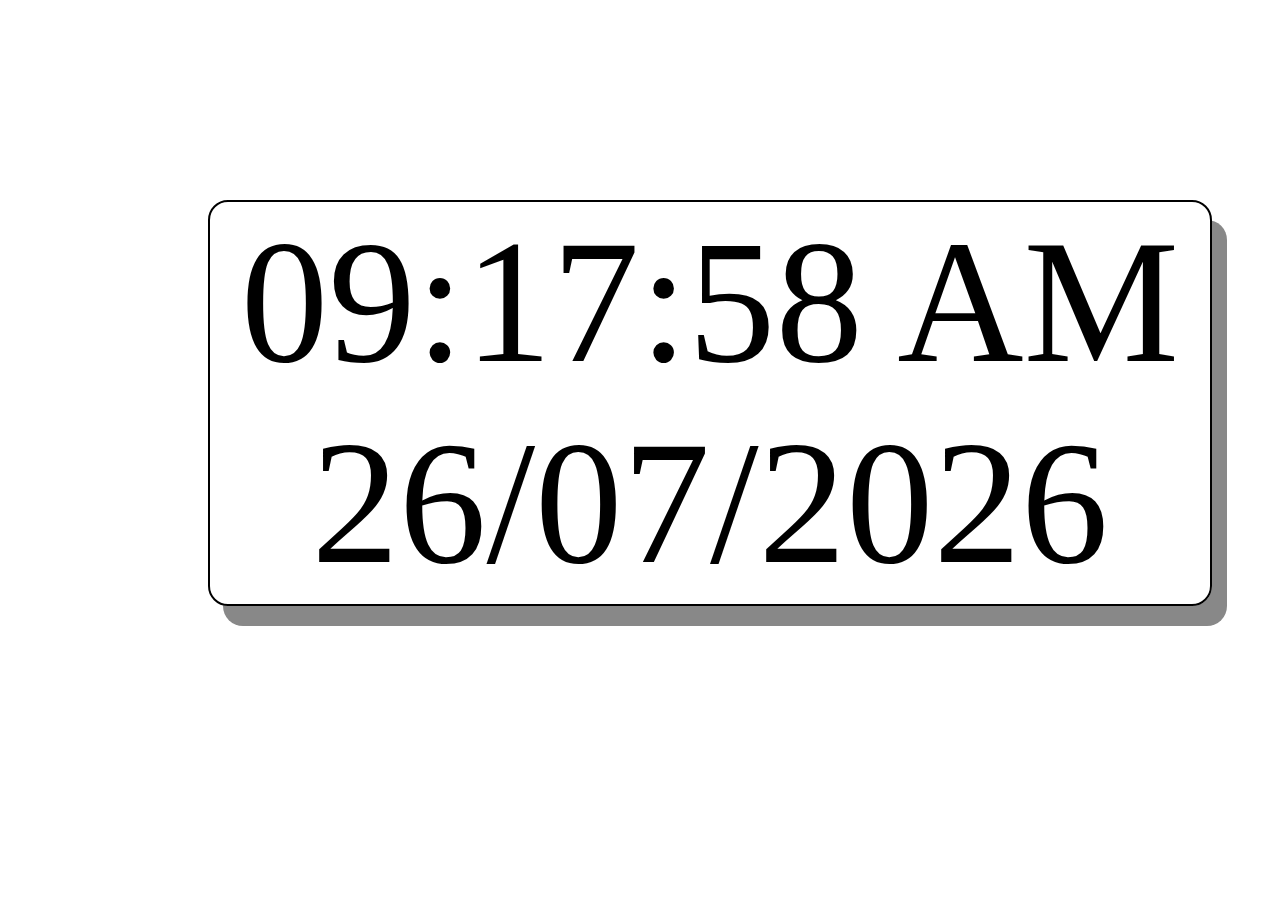
<file: clock/index.html>
<!DOCTYPE html>
<html lang="en">

<head>
    <meta charset="UTF-8" />
    <meta name="viewport" content="width=device-width,
		initial-scale=1.0" />

    <title>Digital Clock</title>

    <link rel="stylesheet" href="index.css">
</head>

<body>
    <div id="clock">8:10:45</div>
    <!-- <div id="calander">8:10:45</div> -->

    <script src="index.js"></script>
</body>

</html>
</file>
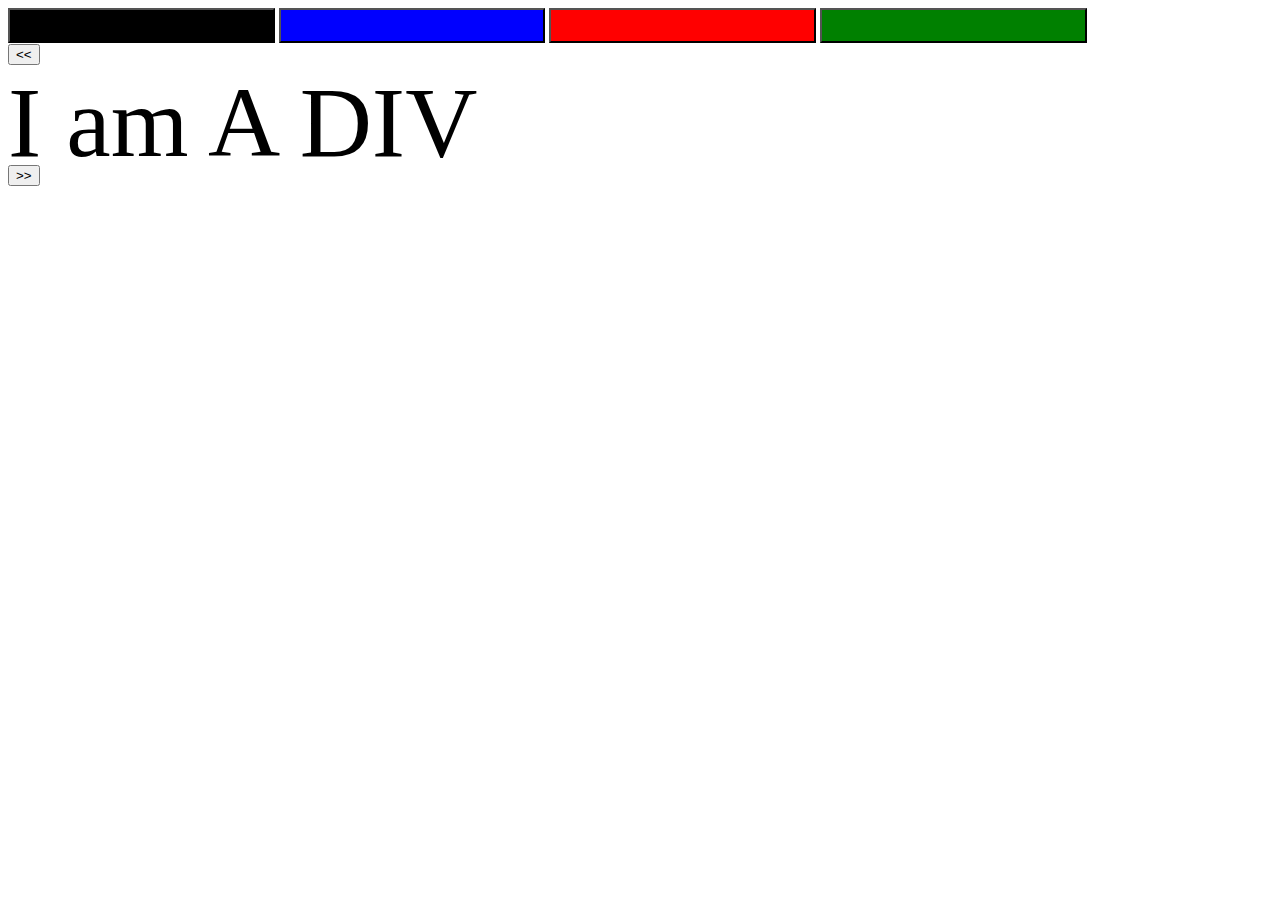
<file: cssManipulation/index.html>
<!DOCTYPE html>
<html lang="en">

<head>
  <meta charset="UTF-8" />
  <meta name="viewport" content="width=device-width,
		initial-scale=1.0" />

  <title>CSS Change</title>

  <link rel="stylesheet" href="index.css">
</head>

<body>
  <button id="b1"></button>
  <button id="b2"></button>
  <button id="b3"></button>
  <button id="b4"></button>
  <br>
  <button id="minus"> << </button>
  <div id="box">I am A DIV</div>
  <button id="plus"> >> </button>

  <script src="index.js"></script>
</body>

</html>
</file>
<file: clock/index.css>
#clock {
    font-size: 175px;
    width: 1000px;
    margin: 200px;
    text-align: center;
    border: 2px solid black;
    border-radius: 20px;
    box-shadow: 15px 20px #888888;
}
#calander {
    font-size: 175px;
    width: 1000px;
    margin: 200px;
    text-align: center;
    border: 2px solid black;
    border-radius: 20px;
}
</file>
<file: cssManipulation/index.css>
#b1{
    width: 20em;
    background-color:black;
    height:35px;
}

#b2{
    width: 20em;
    background-color:blue;
    height:35px;
}

#b3{
    width: 20em;
    background-color:red;
    height:35px;
}

#b4{
    width: 20em;
    background-color:green;
    height:35px;
}


#box{
    width:500px;
    height:100px;
    font-size: 100px;
}
</file>
